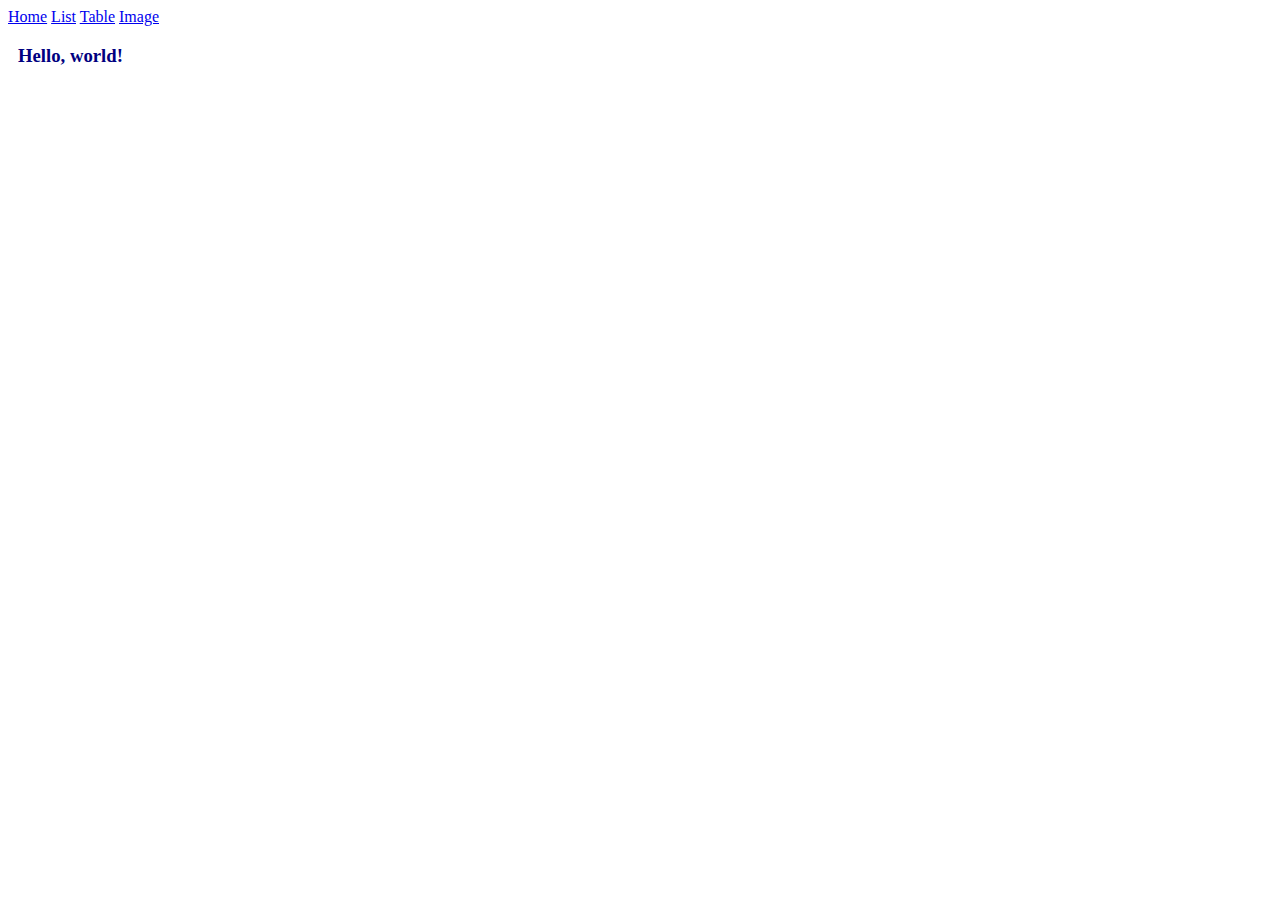
<file: index.html>
<!DOCTYPE html>
<html>
    <head>
        <title>CS50/p0 - Home</title>
        <link rel="stylesheet" href="https://stackpath.bootstrapcdn.com/bootstrap/4.1.1/css/bootstrap.min.css" integrity="sha384-WskhaSGFgHYWDcbwN70/dfYBj47jz9qbsMId/iRN3ewGhXQFZCSftd1LZCfmhktB" crossorigin="anonymous">
        <link rel="stylesheet" href="styles.css">
    </head>
    <body>
        <a href="index.html">Home</a>
        <a href="list.html">List</a>
        <a href="table.html">Table</a>
        <a href="image.html">Image</a>
        <h3>Hello, world!</h3>
    </body>
</html>
</file>
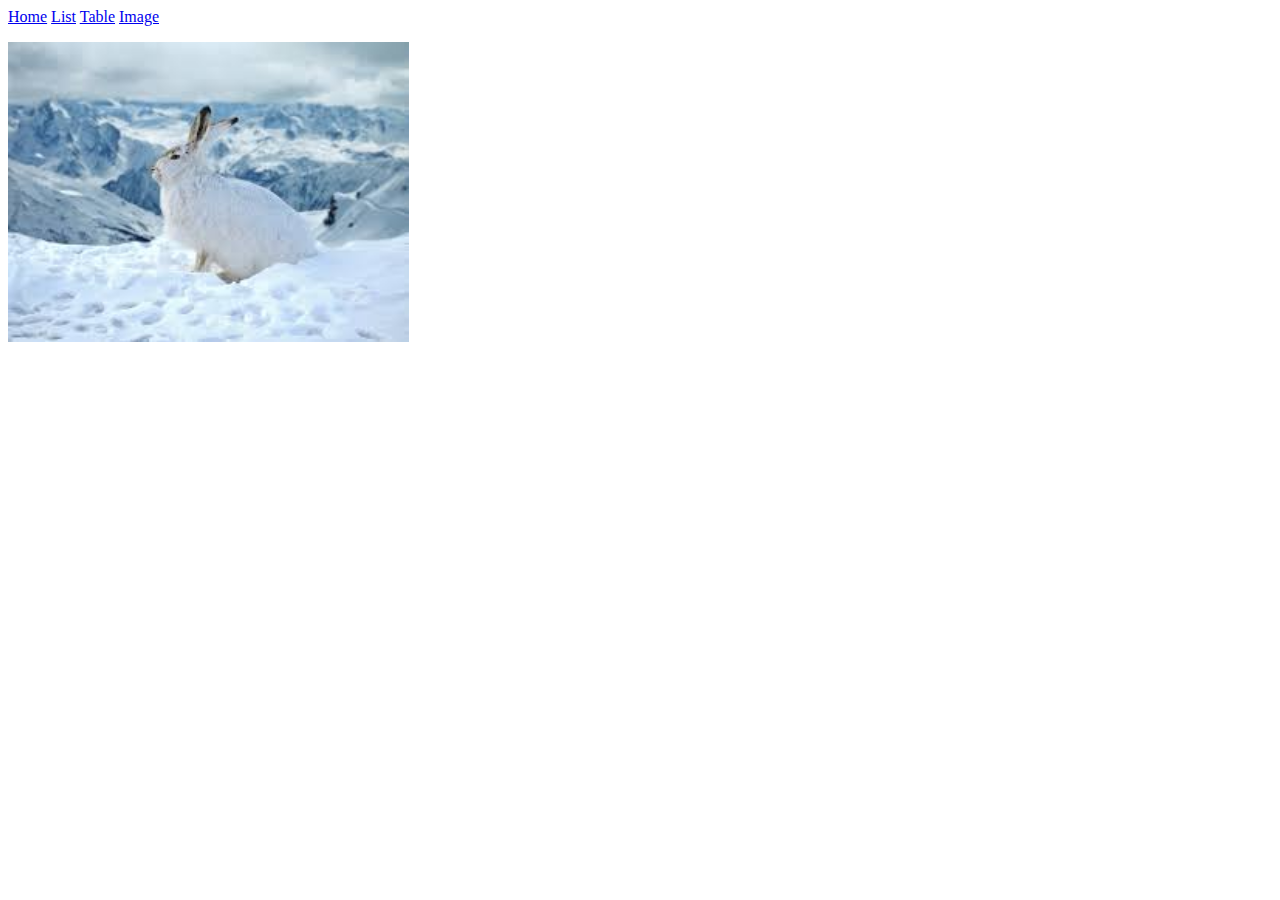
<file: image.html>
<!DOCTYPE html>
<html>
    <head>
        <title>CS50/p0 - Image</title>
        <link rel="stylesheet" href="https://stackpath.bootstrapcdn.com/bootstrap/4.1.1/css/bootstrap.min.css" integrity="sha384-WskhaSGFgHYWDcbwN70/dfYBj47jz9qbsMId/iRN3ewGhXQFZCSftd1LZCfmhktB" crossorigin="anonymous">
        <link rel="stylesheet" href="styles.css">
    </head>
    <body>
        <a href="index.html">Home</a>
        <a href="list.html">List</a>
        <a href="table.html">Table</a>
        <a href="image.html">Image</a>
        <p><img src="snowhare.jpg" height="300"></p>
    </body>
</html>
</file>
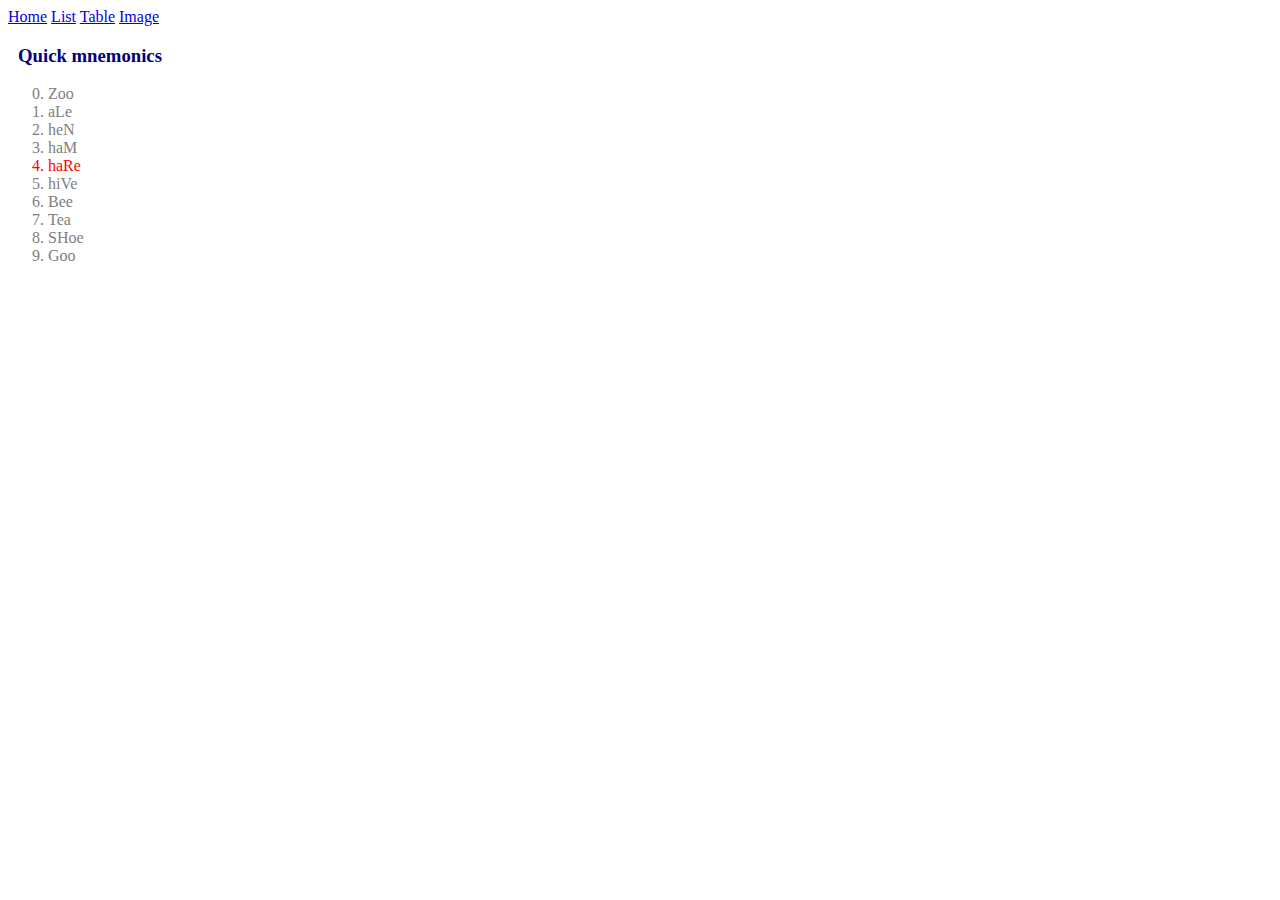
<file: list.html>
<!DOCTYPE html>
<html>
    <head>
        <title>CS50/p0 - List</title>
        <link rel="stylesheet" href="https://stackpath.bootstrapcdn.com/bootstrap/4.1.1/css/bootstrap.min.css" integrity="sha384-WskhaSGFgHYWDcbwN70/dfYBj47jz9qbsMId/iRN3ewGhXQFZCSftd1LZCfmhktB" crossorigin="anonymous">
        <link rel="stylesheet" href="styles.css">
    </head>
    <body>
        <a href="index.html">Home</a>
        <a href="list.html">List</a>
        <a href="table.html">Table</a>
        <a href="image.html">Image</a>
        
        <h3>Quick mnemonics</h3>
        
        <p>
            <ol start="0">
                <li>Zoo</li>
                <li>aLe</li>
                <li>heN</li>
                <li>haM</li>
                <li id="hare">haRe</li>
                <li>hiVe</li>
                <li>Bee</li>
                <li>Tea</li>
                <li>SHoe</li>
                <li>Goo</li>
            </ol>
        </p>
    </body>
</html>
</file>
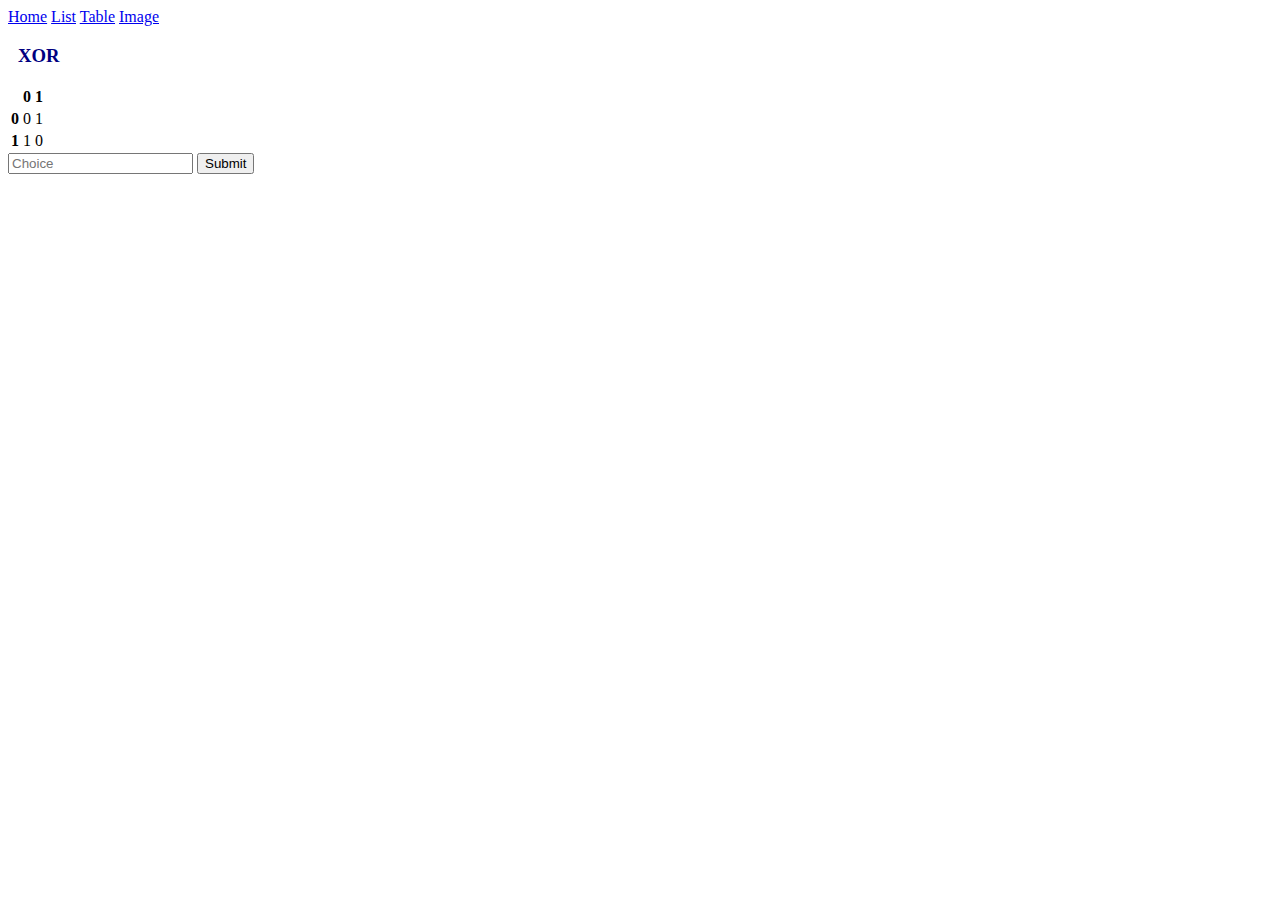
<file: table.html>
<!DOCTYPE html>
<html>
    <head>
        <title>CS50/p0 - Table</title>
        <link rel="stylesheet" href="https://stackpath.bootstrapcdn.com/bootstrap/4.1.1/css/bootstrap.min.css" integrity="sha384-WskhaSGFgHYWDcbwN70/dfYBj47jz9qbsMId/iRN3ewGhXQFZCSftd1LZCfmhktB" crossorigin="anonymous">
        <link rel="stylesheet" href="styles.css">
    </head>
    <body>
        <a href="index.html">Home</a>
        <a href="list.html">List</a>
        <a href="table.html">Table</a>
        <a href="image.html">Image</a>
        
        <h3>XOR</h3>
        
        <div class="container">
            <div class="row">
                <div class="col-sm">
                    <table class="table table-sm">
                        <thead>
                            <tr>
                                <th scope="col"></th>
                                <th scope="col">0</th>
                                <th scope="col">1</th>
                            </tr>
                        </thead>
                        <tbody>
                            <tr>
                                <th scope="row">0</th>
                                <td>0</td>
                                <td>1</td>
                            </tr>
                            <tr>
                                <th scope="row">1</th>
                                <td>1</td>
                                <td>0</td>
                            </tr>
                        </tbody>
                    </table>
                </div>
                <div class="col-sm-10">
                    <form>
                        <input type="text" placeholder="Choice" choice="choice">
                        <button class="button">Submit </button>
                    </form>
            </div>
        </div>
    </body>
</html>
</file>
<file: styles.css>
h3 {
  margin-left: 10px; }

h3 {
  color: navy; }

ol li {
  color: gray; }
ol #hare {
  color: red; }

.button:hover {
  background-color: skyblue;
  color: white; }

@media (min-width: 500px) {
  body {
    background-color: white; } }
@media (max-width: 499px) {
  body {
    background-color: yellow; } }

/*# sourceMappingURL=styles.css.map */
</file>
